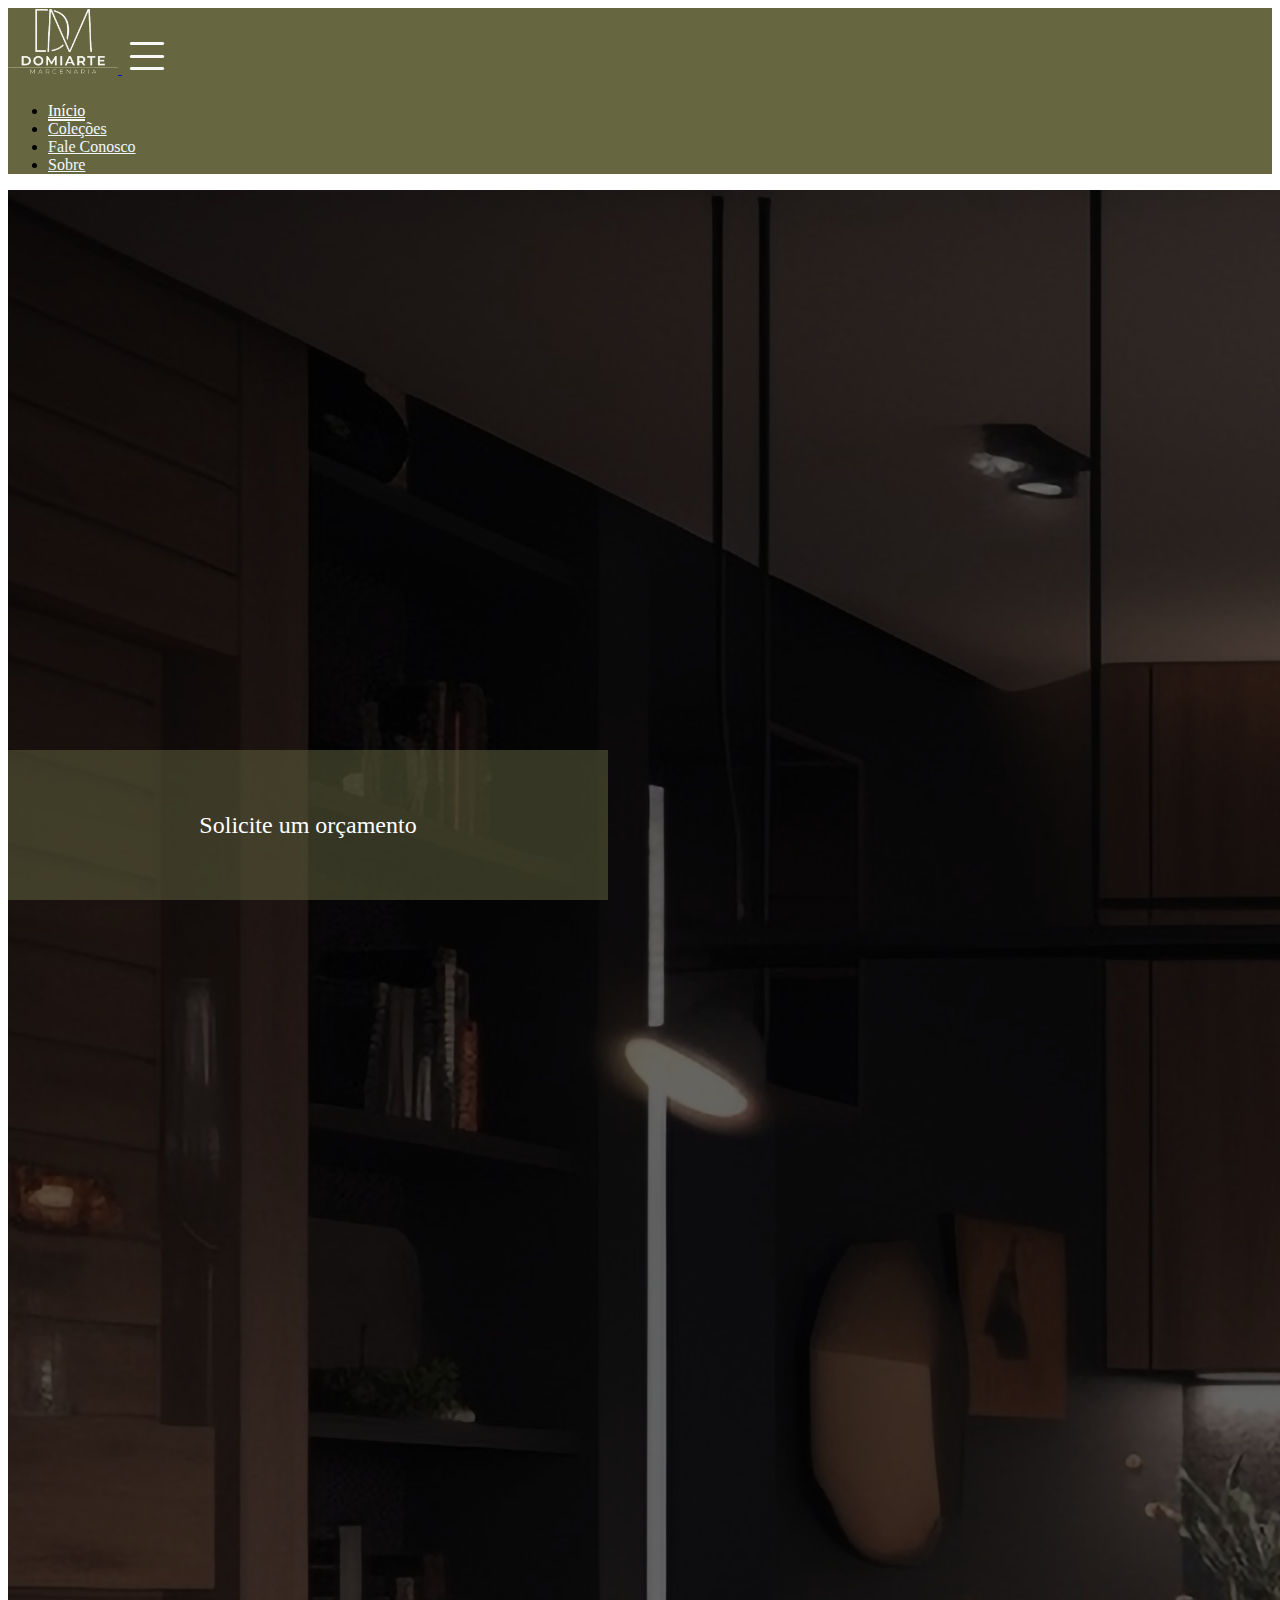
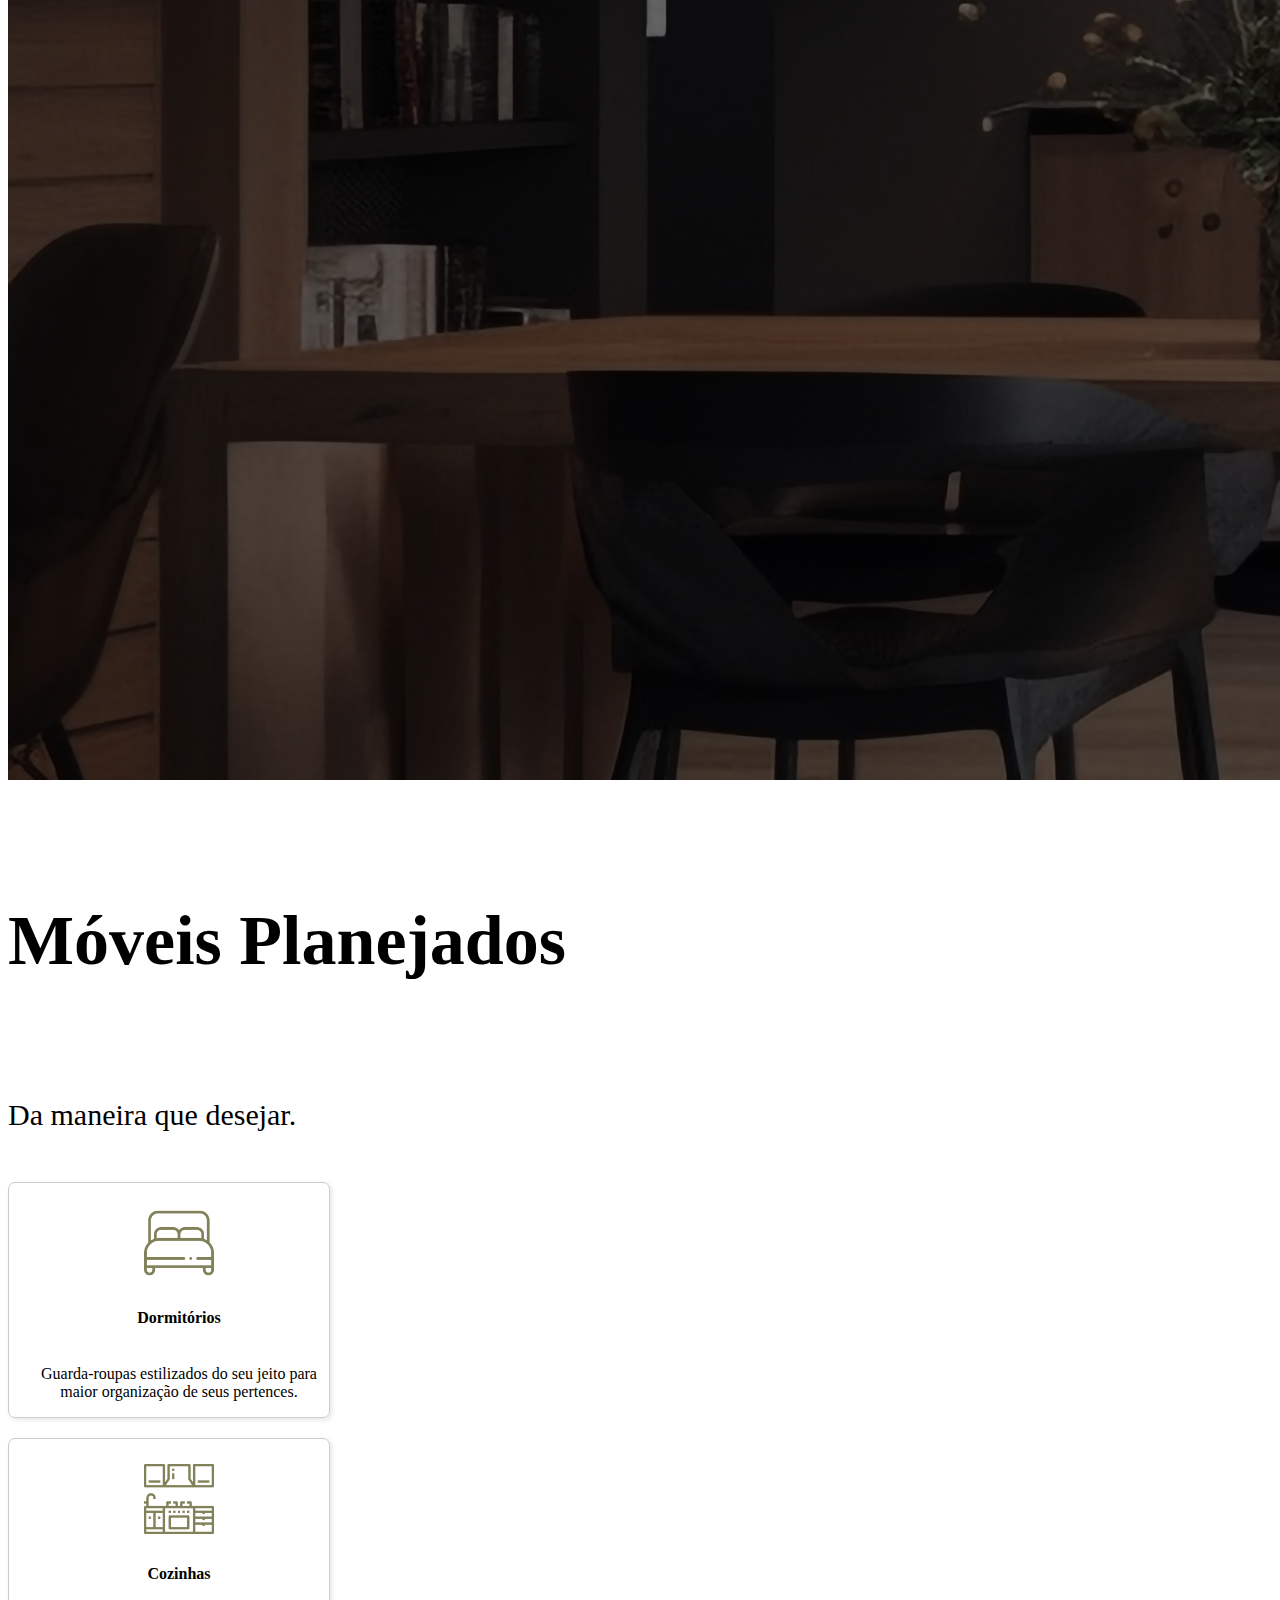
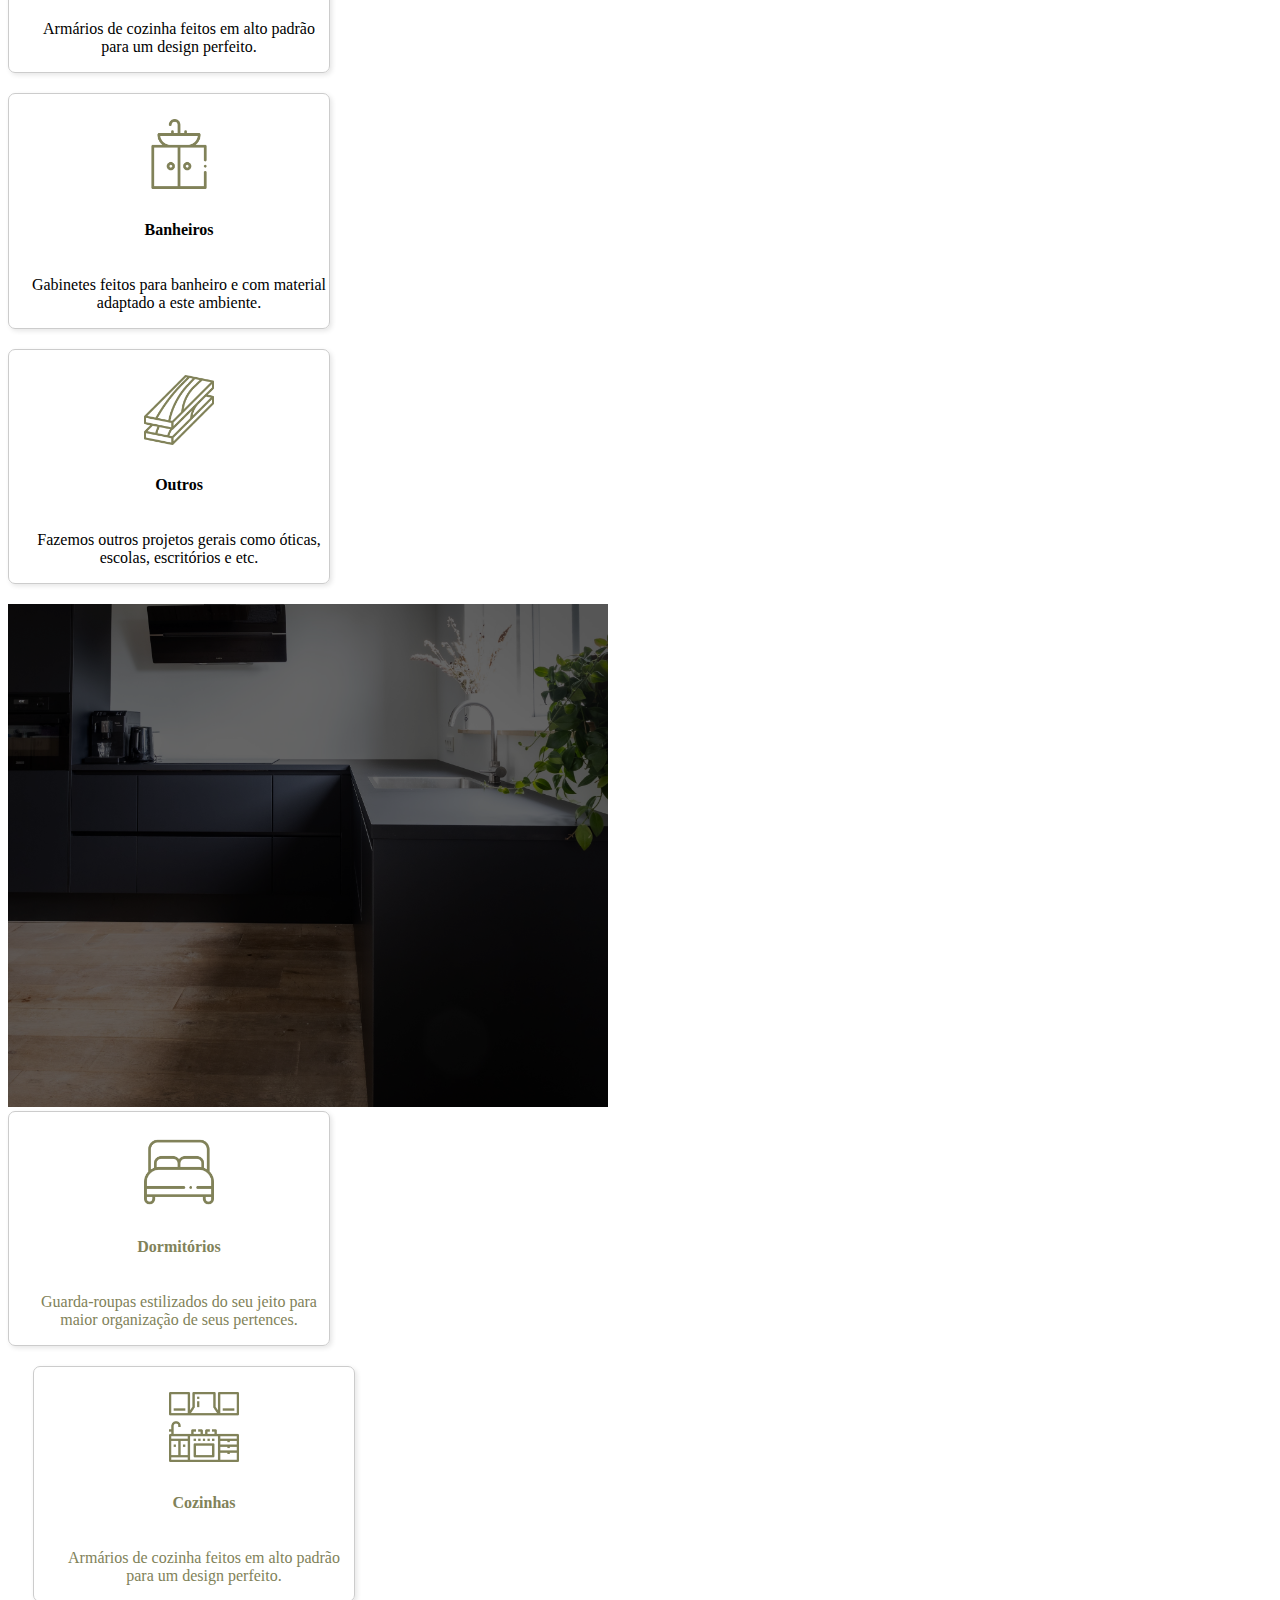
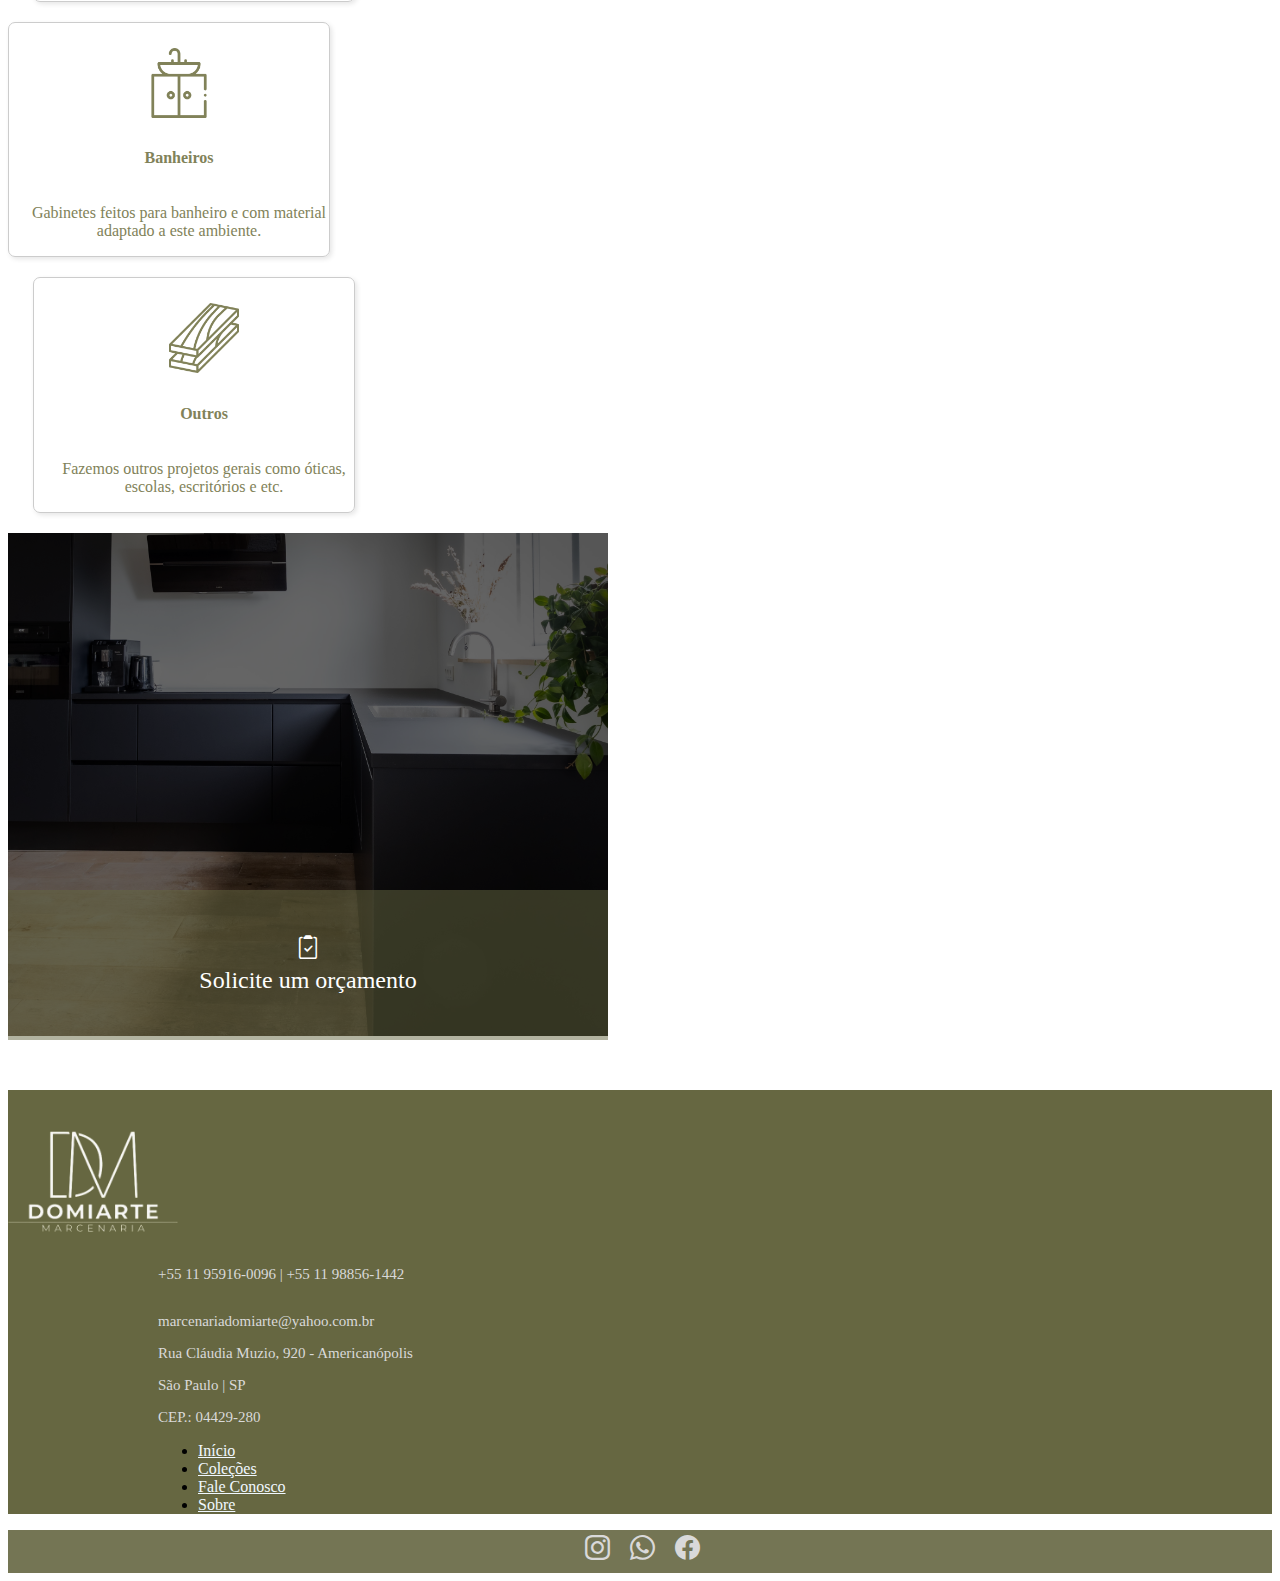
<file: index.html>
<!DOCTYPE html>
<html lang="en">

<head>
  <meta charset="UTF-8">
  <meta name="viewport" content="width=device-width, initial-scale=1.0">
  <link rel="icon" href="./Images/Logo - Oficial.png">

  <link rel="preconnect" href="https://fonts.googleapis.com">
  <link rel="preconnect" href="https://fonts.gstatic.com" crossorigin>
  <link href="https://fonts.googleapis.com/css2?family=Noto+Sans:wght@100;300;500&display=swap" rel="stylesheet">

  <link href="https://cdn.jsdelivr.net/npm/bootstrap@5.3.0/dist/css/bootstrap.min.css" rel="stylesheet"
    integrity="sha384-9ndCyUaIbzAi2FUVXJi0CjmCapSmO7SnpJef0486qhLnuZ2cdeRhO02iuK6FUUVM" crossorigin="anonymous">
  <link rel="stylesheet" href="https://cdn.jsdelivr.net/npm/bootstrap-icons@1.10.4/font/bootstrap-icons.css">
  <link rel="stylesheet" href="/Style/header.css">
  <link rel="stylesheet" href="/Style/footer.css">
  <link rel="stylesheet" href="/Style/index.css">
</head>

<body>
  <nav class="header navbar navbar-expand-lg">
    <div class="container">
      <a class="navbar-brand" href="./index.html">
        <img src="/Images/Logo - Sem Fundo.png" alt="" class="imgHeader">
      </a>

      <button class="navbar-toggler" type="button" data-bs-toggle="collapse" data-bs-target="#headerItens"
        aria-controls="headerItens" aria-expanded="false" aria-label="Toggle navigation">
        <span class="bi bi-list"></span>
      </button>

      <div class="collapse navbar-collapse" id="headerItens">
        <ul class="navbar-nav mx-auto">
          <li class="nav-item">
            <a class="nav-link active" aria-current="page" href="./index.html">Início</a>
          </li>
          <li class="nav-item">
            <a class="nav-link" href="./colecoes.html">Coleções</a>
          </li>
          <li class="nav-item">
            <a class="nav-link" href="./contato.html">Fale Conosco</a>
          </li>
          <li class="nav-item">
            <a class="nav-link" href="./sobre.html">Sobre</a>
          </li>
        </ul>
      </div>
    </div>
  </nav>

  <div id="carouselExampleCaptions" class="carousel slide">
    <div class="carousel-inner">
      <div class="carousel-item active">
        <img src="/Images/cozinha.jpg" class="d-block w-100 img1" alt="...">
        <div class="carousel-caption d-none d-md-block textImg">
          <h5>Móveis Planejados</h5>
          <p>Da maneira que desejar.</p>
        </div>
      </div>
    </div>
  </div>

  <div class="container servicos">
    <!-- Conteúdo para dispositivos móveis -->
    <div class="row d-md-none">
        <!-- Quadrados de Dormitórios e Cozinhas centralizados -->
        <div class="col-12 text-center mb-3">
            <div class="servicesOptions">
                <img src="/Images/camaIcon.png" alt="" class="img-fluid iconImg">
                <h4>Dormitórios</h4>
                <p>Guarda-roupas estilizados do seu jeito para maior organização de seus pertences.</p>
            </div>
            <div class="servicesOptions">
                <img src="/Images/cozinhaIcon.png" alt="" class="img-fluid iconImg">
                <h4>Cozinhas</h4>
                <p>Armários de cozinha feitos em alto padrão para um design perfeito.</p>
            </div>
        </div>
        <!-- Quadrados de Banheiros e Outros centralizados -->
        <div class="col-12 text-center mt-3">
            <div class="servicesOptions">
                <img src="/Images/piaIcon.png" alt="" class="img-fluid iconImg">
                <h4>Banheiros</h4>
                <p>Gabinetes feitos para banheiro e com material adaptado a este ambiente.</p>
            </div>
            <div class="servicesOptions mt-3">
                <img src="/Images/madeiraIcon.png" alt="" class="img-fluid iconImg">
                <h4>Outros</h4>
                <p>Fazemos outros projetos gerais como óticas, escolas, escritórios e etc.</p>
            </div>
        </div>
        <!-- Imagem com botão na parte inferior centralizada -->
        <div class="col-12 text-center mt-3">
            <img src="/Images/cozinha2.jpg" alt="" class="img-fluid img2">
            <a href="#" class="btnSolicitarOrcamento mt-3">Solicite um orçamento</a>
        </div>
    </div>

    <!-- Conteúdo para dispositivos de médio e grande porte (md e acima) -->
    <div class="row d-none d-md-flex align-items-center">
        <!-- Quadrados de Dormitórios e Cozinhas à esquerda -->
        <div class="col-md-6">
            <div class="row">
                <div class="col-md-6 servicesOptions">
                    <img src="/Images/camaIcon.png" alt="" class="img-fluid iconImg">
                    <h4>Dormitórios</h4>
                    <p>Guarda-roupas estilizados do seu jeito para maior organização de seus pertences.</p>
                </div>
                <div class="col-md-6 servicesOptions margem-esquerda">
                    <img src="/Images/cozinhaIcon.png" alt="" class="img-fluid iconImg">
                    <h4>Cozinhas</h4>
                    <p>Armários de cozinha feitos em alto padrão para um design perfeito.</p>
                </div>
            </div>
            <!-- Quadrados de Banheiros e Outros abaixo -->
            <div class="row mt-3">
                <div class="col-md-6 servicesOptions">
                    <img src="/Images/piaIcon.png" alt="" class="img-fluid iconImg">
                    <h4>Banheiros</h4>
                    <p>Gabinetes feitos para banheiro e com material adaptado a este ambiente.</p>
                </div>
                <div class="col-md-6 servicesOptions margem-esquerda">
                    <img src="/Images/madeiraIcon.png" alt="" class="img-fluid iconImg">
                    <h4>Outros</h4>
                    <p>Fazemos outros projetos gerais como óticas, escolas, escritórios e etc.</p>
                </div>
            </div>
        </div>
        <!-- Imagem com botão à direita -->
        <div class="col-md-6" style="position: relative;">
            <img src="/Images/cozinha2.jpg" alt="" class="img-fluid img2">
            <a href="#" class="btnSolicitarOrcamento">
                <i class="bi bi-clipboard2-check" style="display: block; margin: 0 auto 5px;"></i>
                Solicite um orçamento
            </a>
        </div>
    </div>
</div>

  
  

  <footer class="container-fluid mt-auto">
    <div class="container">
      <div>
        <div class="row">
          <div class="col-md-4 imgDivFooter">
            <a class="navbar-brand" href="./index.html">
              <img class="imgFooter" src="./Images/Logo - Sem Fundo.png" alt="">
            </a>
          </div>
          <div class="col-md-4 d-flex flex-column demaisInformacoes">
            <div class="iconesInformacoes">
              <p>+55 11 95916-0096 | +55 11 98856-1442</p>
            </div>
            <div class="d-flex align-items-center iconesInformacoes">
              <p>marcenariadomiarte@yahoo.com.br</p>
            </div>
            <div class="d-flex align-items-center iconesInformacoes">
              <div class="iconesInformacoesDir">
                <p>Rua Cláudia Muzio, 920 - Americanópolis</p>
                <p>São Paulo | SP</p>
                <p>CEP.: 04429-280</p>
              </div>
            </div>
          </div>

          <div class="col-md-4 d-flex flex-column demaisInformacoes">
            <ul class="navbar-nav mx-auto">
              <li class="nav-item">
                <a class="nav-link" aria-current="page" href="./index.html">Início</a>
              </li>
              <li class="nav-item">
                <a class="nav-link" href="./colecoes.html">Coleções</a>
              </li>
              <li class="nav-item">
                <a class="nav-link" href="./contato.html">Fale Conosco</a>
              </li>
              <li class="nav-item">
                <a class="nav-link" href="./sobre.html">Sobre</a>
              </li>
            </ul>
          </div>
        </div>
      </div>
    </div>
    </div>
  </footer>

  <div class="d-flex redesSociais">
    <div class="redesSociais">
      <a href="https://www.instagram.com/domiartemarcenaria/" target="_blank"><i class="bi bi-instagram"></i></a>
      <a href="https://wa.me/5511959160096" target="_blank"><i class="bi bi-whatsapp"></i></a>
      <a href="https://www.facebook.com/MarcenariaDomiarte/?locale=pt_BR" target="_blank"><i
          class="bi bi-facebook"></i></a>
    </div>
  </div>

  <script src="https://cdn.jsdelivr.net/npm/bootstrap@5.3.0/dist/js/bootstrap.bundle.min.js"
    integrity="sha384-geWF76RCwLtnZ8qwWowPQNguL3RmwHVBC9FhGdlKrxdiJJigb/j/68SIy3Te4Bkz"
    crossorigin="anonymous"></script>

</body>

</html>
</file>
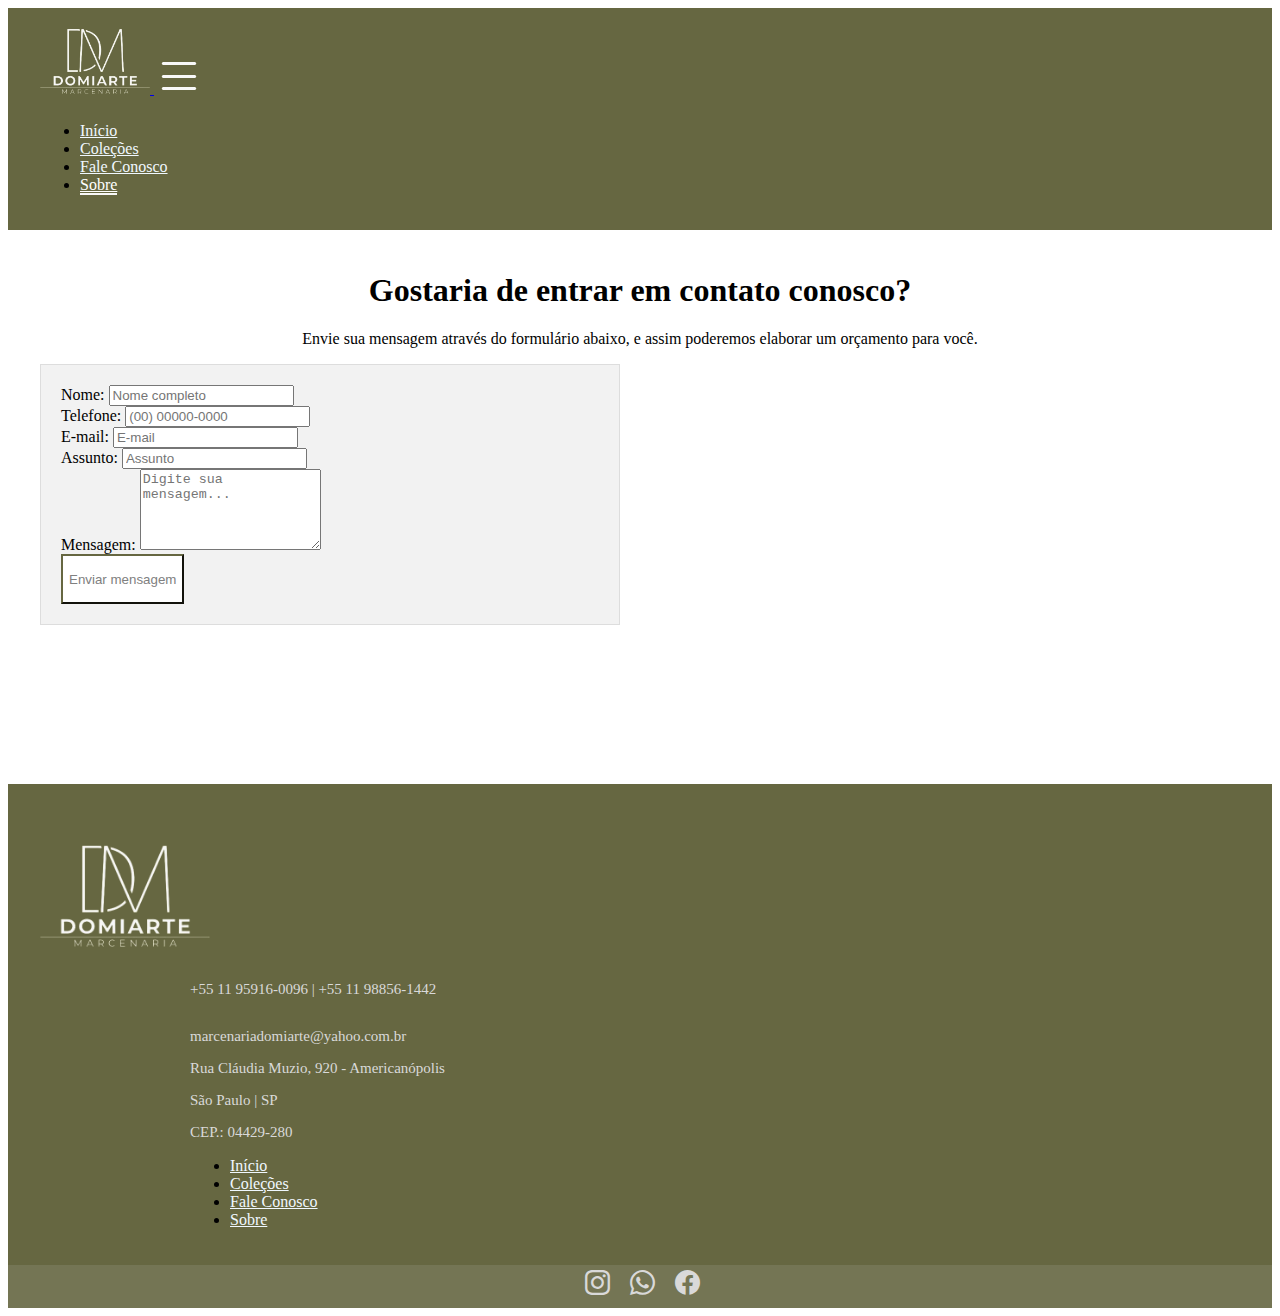
<file: contato.html>
<!DOCTYPE html>
<html lang="en">

<head>
    <meta charset="UTF-8">
    <meta name="viewport" content="width=device-width, initial-scale=1.0">
    <link rel="icon" href="./Images/Logo - Oficial.png">

    <link rel="preconnect" href="https://fonts.googleapis.com">
    <link rel="preconnect" href="https://fonts.gstatic.com" crossorigin>
    <link href="https://fonts.googleapis.com/css2?family=Noto+Sans:wght@100;300;500&display=swap" rel="stylesheet">

    <link href="https://cdn.jsdelivr.net/npm/bootstrap@5.3.0/dist/css/bootstrap.min.css" rel="stylesheet"
        integrity="sha384-9ndCyUaIbzAi2FUVXJi0CjmCapSmO7SnpJef0486qhLnuZ2cdeRhO02iuK6FUUVM" crossorigin="anonymous">
    <link rel="stylesheet" href="https://cdn.jsdelivr.net/npm/bootstrap-icons@1.10.4/font/bootstrap-icons.css">
    <link rel="stylesheet" href="/Style/header.css">
    <link rel="stylesheet" href="/Style/footer.css">
    <link rel="stylesheet" href="/Style/contato.css">
    <script src="JS/script.js"></script>
</head>

<body>
    <nav class="header navbar navbar-expand-lg">
        <div class="container">
            <a class="navbar-brand" href="./index.html">
                <img src="/Images/Logo - Sem Fundo.png" alt="" class="imgHeader">
            </a>

            <button class="navbar-toggler" type="button" data-bs-toggle="collapse" data-bs-target="#headerItens"
                aria-controls="headerItens" aria-expanded="false" aria-label="Toggle navigation">
                <span class="bi bi-list"></span>
            </button>

            <div class="collapse navbar-collapse" id="headerItens">
                <ul class="navbar-nav mx-auto">
                    <li class="nav-item">
                        <a class="nav-link " aria-current="page" href="./index.html">Início</a>
                    </li>
                    <li class="nav-item">
                        <a class="nav-link" href="./colecoes.html">Coleções</a>
                    </li>
                    <li class="nav-item">
                        <a class="nav-link" href="./contato.html">Fale Conosco</a>
                    </li>
                    <li class="nav-item">
                        <a class="nav-link active" href="./sobre.html">Sobre</a>
                    </li>
                </ul>
            </div>
        </div>
    </nav>

    <div class="container">
        <div class="text-center">
            <h1>Gostaria de entrar em contato conosco?</h1>
            <p>Envie sua mensagem através do formulário abaixo, e assim poderemos elaborar um orçamento para você.</p>
        </div>
        <div class="container-form">
            <form class="form-01" id="si-Form" action="https://formsubmit.co/marcenariadomiarte@yahoo.com.br" method="POST" onsubmit="return validateForm()">
                <div class="row mb-3">
                    <div class="col-md-6">
                        <label for="name" class="form-label">Nome:</label>
                        <input type="text" id="name" name="Nome" class="form-control" placeholder="Nome completo" required>
                    </div>
                    <div class="col-md-6">
                        <label for="telefone" class="form-label">Telefone:</label>
                        <input type="text" id="telefone" name="Telefone" class="form-control" placeholder="(00) 00000-0000" maxlength="15" required>
                        <span class="error" id="telefoneError"></span>
                    </div>
                    
                    
                </div>
                <div class="mb-3">
                    <label for="email" class="form-label">E-mail:</label>
                    <input type="email" id="email" name="E-mail" class="form-control" placeholder="E-mail" required>
                    <span class="error" id="emailError"></span>
                </div>
                <div class="mb-3">
                    <label for="assunto" class="form-label">Assunto:</label>
                    <input type="text" id="assunto" name="Assunto" class="form-control" required placeholder="Assunto">
                </div>
                <div class="mb-3">
                    <label for="message" class="form-label">Mensagem:</label>
                    <textarea id="message" name="Mensagem" class="form-control" rows="5" required
                        placeholder="Digite sua mensagem..."></textarea>
                </div>
                <div class="mb-3 text-end">
                    <button type="submit" class="btn btn-primary btnEnviar">Enviar mensagem</button>
                </div>
                <input type="hidden" name="_next" value="https://www.domiartemarcenaria.com.br/contato.html">
                <input type="hidden" name="_captcha" value="false">
                <input type="hidden" name="_subject" value="New submission!">
            </form>

            

            <div class="mapouter map-box">
                <div class="gmap_canvas"><iframe class="gmap_iframe" frameborder="0" scrolling="no" marginheight="0"
                        marginwidth="0"
                        src="https://maps.google.com/maps?width=600&amp;height=400&amp;hl=en&amp;q=Rua Claudia Muzio, 920&amp;t=&amp;z=14&amp;ie=UTF8&amp;iwloc=B&amp;output=embed"></iframe><a
                        href="https://embed-googlemap.com">google maps code generator</a></div>
                <style>
                    
                </style>
            </div>
        </div>
    </div>

    <footer class="mt-auto">
        <div class="container">
            <div>
                <div class="row">
                    <div class="col-md-4 imgDivFooter">
                        <a class="navbar-brand" href="./index.html">
                            <img class="imgFooter" src="./Images/Logo - Sem Fundo.png" alt="">
                        </a>
                    </div>
                    <div class="col-md-4 d-flex flex-column demaisInformacoes">
                        <div class="iconesInformacoes">
                            <p>+55 11 95916-0096 | +55 11 98856-1442</p>
                        </div>
                        <div class="d-flex align-items-center iconesInformacoes">
                            <p>marcenariadomiarte@yahoo.com.br</p>
                        </div>
                        <div class="d-flex align-items-center iconesInformacoes">
                            <div class="iconesInformacoesDir">
                                <p>Rua Cláudia Muzio, 920 - Americanópolis</p>
                                <p>São Paulo | SP</p>
                                <p>CEP.: 04429-280</p>
                            </div>
                        </div>
                    </div>

                    <div class="col-md-4 d-flex flex-column demaisInformacoes">
                        <ul class="navbar-nav mx-auto">
                            <li class="nav-item">
                                <a class="nav-link" aria-current="page" href="./index.html">Início</a>
                            </li>
                            <li class="nav-item">
                                <a class="nav-link" href="./colecoes.html">Coleções</a>
                            </li>
                            <li class="nav-item">
                                <a class="nav-link" href="./contato.html">Fale Conosco</a>
                            </li>
                            <li class="nav-item">
                                <a class="nav-link" href="./sobre.html">Sobre</a>
                            </li>
                        </ul>
                    </div>
                </div>
            </div>
        </div>
    </footer>

    <div class="d-flex redesSociais">
        <div class="redesSociais">
            <a href="https://www.instagram.com/domiartemarcenaria/" target="_blank"><i class="bi bi-instagram"></i></a>
            <a href="https://wa.me/5511959160096" target="_blank"><i class="bi bi-whatsapp"></i></a>
            <a href="https://www.facebook.com/MarcenariaDomiarte/?locale=pt_BR" target="_blank"><i
                    class="bi bi-facebook"></i></a>
        </div>
    </div>

    <script src="https://cdn.jsdelivr.net/npm/bootstrap@5.3.0/dist/js/bootstrap.bundle.min.js"
        integrity="sha384-geWF76RCwLtnZ8qwWowPQNguL3RmwHVBC9FhGdlKrxdiJJigb/j/68SIy3Te4Bkz"
        crossorigin="anonymous"></script>

</body>

</html>
</file>
<file: Style/header.css>
.header {
    background-color: #666741;
  }

  .imgHeader {
    width: 110px;
  }

  .navbar-nav .nav-item {
    margin-right: 20px;
  }

  .nav-item>a {
    color: aliceblue;
  }

  .nav-item a.active {
    border-bottom: 2px solid #F8F8F8;
    color: #FFF !important;
  }

  .nav-item a:hover {
    color: rgb(235, 221, 221);
  }

  .navbar-toggler {
    background-color: transparent;
    border: none;
    cursor: pointer;
    padding: 0;

  }

  .bi-list {
    color: #F8F8F8;
    font-size: 50px;
  }

  @media(max-width: 480px) {

    .imgHeader {
      width: 80px;
    }

    .navbar-nav {
      display: flex;
      justify-content: center;
      align-items: center;
      text-align: center;
      width: 100%;
    }
  }

  @media(max-width: 768px) {

    .imgHeader {
      width: 80px;
    }

    .navbar-nav {
      display: flex;
      justify-content: center;
      align-items: center;
      text-align: center;
      width: 100%;
    }
  }

  @media(max-width: 991px) {

    .imgHeader {
      width: 80px;
    }

    .navbar-nav {
      display: flex;
      justify-content: center;
      align-items: center;
      text-align: center;
      width: 100%;
    }
  }
</file>
<file: Style/footer.css>
footer {
  background-color: #666741;
}

.imgFooter {
  margin-top: 40px;
  width: 170px;
}

.redesSociais>a {
  margin-top: 5px;
  margin-left: 20px;
  color: #d9d9d9;
  font-size: 25px;
  margin-bottom: 10px;

}

.redesSociais {
  width: 100%;
  background-color: #747554;
  display: flex;
  text-align: center;
  align-items: center;
  justify-content: center;
}

.bi-instagram {
  margin-left: -15px;
}

.redesSociais>a:hover {
  color: rgb(184, 181, 181);
  transition: 0.25s;
}

.iconesInformacoes>i {
  color: #d9d9d9;
  font-size: 25px;
}

.iconesInformacoes>p {
  color: #d9d9d9;
  font-size: 15px;
  padding-top: 15px;
}

.iconesInformacoesDir>p {
  color: #d9d9d9;
  font-size: 15px;
  margin-bottom: 0px;
}

.demaisInformacoes {
  padding-right: 0px;
  padding-left: 150px;
  margin-bottom: 10px;
}

@media(max-width: 480px) {

  .imgDivFooter {
    display: flex;
    justify-content: center;
    align-items: center;
    text-align: center;
  }

  .col-md-4 {
    display: flex;
    flex-direction: column;
    align-items: center;
    justify-content: center;
    text-align: center;
  }

  .demaisInformacoes {
    padding-right: 0px;
    padding-left: 0px;
  }
}

@media(max-width: 768px) {

  .imgDivFooter {
    display: flex;
    justify-content: center;
    align-items: center;
    text-align: center;
  }

  .col-md-4 {
    display: flex;
    flex-direction: column;
    align-items: center;
    justify-content: center;
    text-align: center;
  }

  .demaisInformacoes {
    padding-right: 0px;
    padding-left: 0px;
  }
}

@media(max-width: 991px) {

  .imgDivFooter {
    display: flex;
    justify-content: center;
    align-items: center;
    text-align: center;
  }

  .col-md-4 {
    display: flex;
    flex-direction: column;
    align-items: center;
    justify-content: center;
    text-align: center;
  }

  .demaisInformacoes {
    padding-right: 0px;
    padding-left: 0px;
  }
}
</file>
<file: Style/index.css>
.img1 {
    filter: brightness(40%);
}

.textImg>h5 {
    font-size: 70px;
    
}

.textImg>p {
    font-size: 30px;
}

.servicos{
    margin-top: 50px;
    margin-bottom: 50px;
}

.img2 {
    width: 600px;
    filter: brightness(40%);
}

.btnSolicitarOrcamento {
    width: 600px;
    height: 150px;
    position: absolute;
    bottom: 0px;
    background-color: rgba(102, 103, 65, 0.5); 
    color: #fff;
    text-decoration: none;
    border-radius: 0px;
    text-align: center;
    display: flex;
    align-items: center; 
    justify-content: center;
    flex-direction: column;
    font-size: 24px;
  }  

.iconImg {
    width: 70px;
    text-align: center;
    margin: 0;
    margin-top: 25px;
    margin-bottom: 10px;
}

.col-md-6 > h4 {
    color: #818259;
}

.col-md-6 > p {
    color: #818259;
}

.servicesOptions {
    border: 1px solid #ccc; /* Adiciona uma borda fina cinza claro */
    border-radius: 7px;
    display: flex;
    flex-direction: column;
    justify-content: center;
    align-items: center;
    text-align: center;
    padding-left: 20px;
    margin-bottom: 20px;
    width: 300px;
    box-shadow: 2px 2px 5px rgba(0, 0, 0, 0.1); /* Adiciona uma leve sombra */
  }
  

.margem-esquerda {
    margin-left: 25px;
}

@media(max-width: 480px) {
    .textImg>h5 {
        font-size: 70px;
    }
    
    .textImg>p {
        font-size: 30px;
    }
}

@media(max-width: 768px) {
    .textImg>h5 {
        font-size: 20px;
    }
    
    .textImg>p {
        font-size: 30px;
    }
}


@media(max-width: 991px) {
    .textImg>h5 {
        font-size: 50px;
    }
    
    .textImg>p {
        font-size: 25px;
    }
}
</file>
<file: Style/contato.css>
.map-box {
    flex: 1;
    padding-left: 20px;
    height: 50%;
}

.gmap_iframe {
    width: 100%;
    height: 100%;
    border: none;
}

.container-form {
    display: flex;
    align-items: flex-start;
}

.form-01 {
    background-color: #f2f2f2;
    padding: 20px;
    border: 1px solid #ddd;
    flex: 1;
}

.container {
    max-width: 1200px;
    margin: 0 auto;
    padding: 20px;
}

.text-center {
    text-align: center;
}

.btnEnviar {
    background-color: #FFFFFF;
    color: gray;
    height: 50px;
    border: 1;
    border-color: #666741;
    border-radius: 0;
}

.btnEnviar:hover {
    background-color: #f0eded;
    transition: 0.15s;
    border-color: #666741;
    color: #666741;
}

.mapouter {
    position: relative;
    text-align: right;
    width: 600px;
    height: 400px;
}

.gmap_canvas {
    overflow: hidden;
    background: none !important;
    width: 600px;
    height: 400px;
}

.gmap_iframe {
    width: 600px !important;
    height: 400px !important;
}

/* Estilos para dispositivos móveis (largura máxima de 767px) */
/* Estilos para dispositivos móveis (largura máxima de 767px) */
@media (max-width: 767px) {
    /* Centralize o conteúdo verticalmente */
    .container {
        display: flex;
        flex-direction: column;
        align-items: center;
        text-align: center;
    }

    /* Estilos para o título e o parágrafo */
    .text-center {
        margin-bottom: 20px;
    }

    /* Estilos para o formulário */
    .container-form {
        width: 100%;
    }

    /* Estilos para o mapa */
    .map-box {
        width: 100%;
    }
}
</file>
